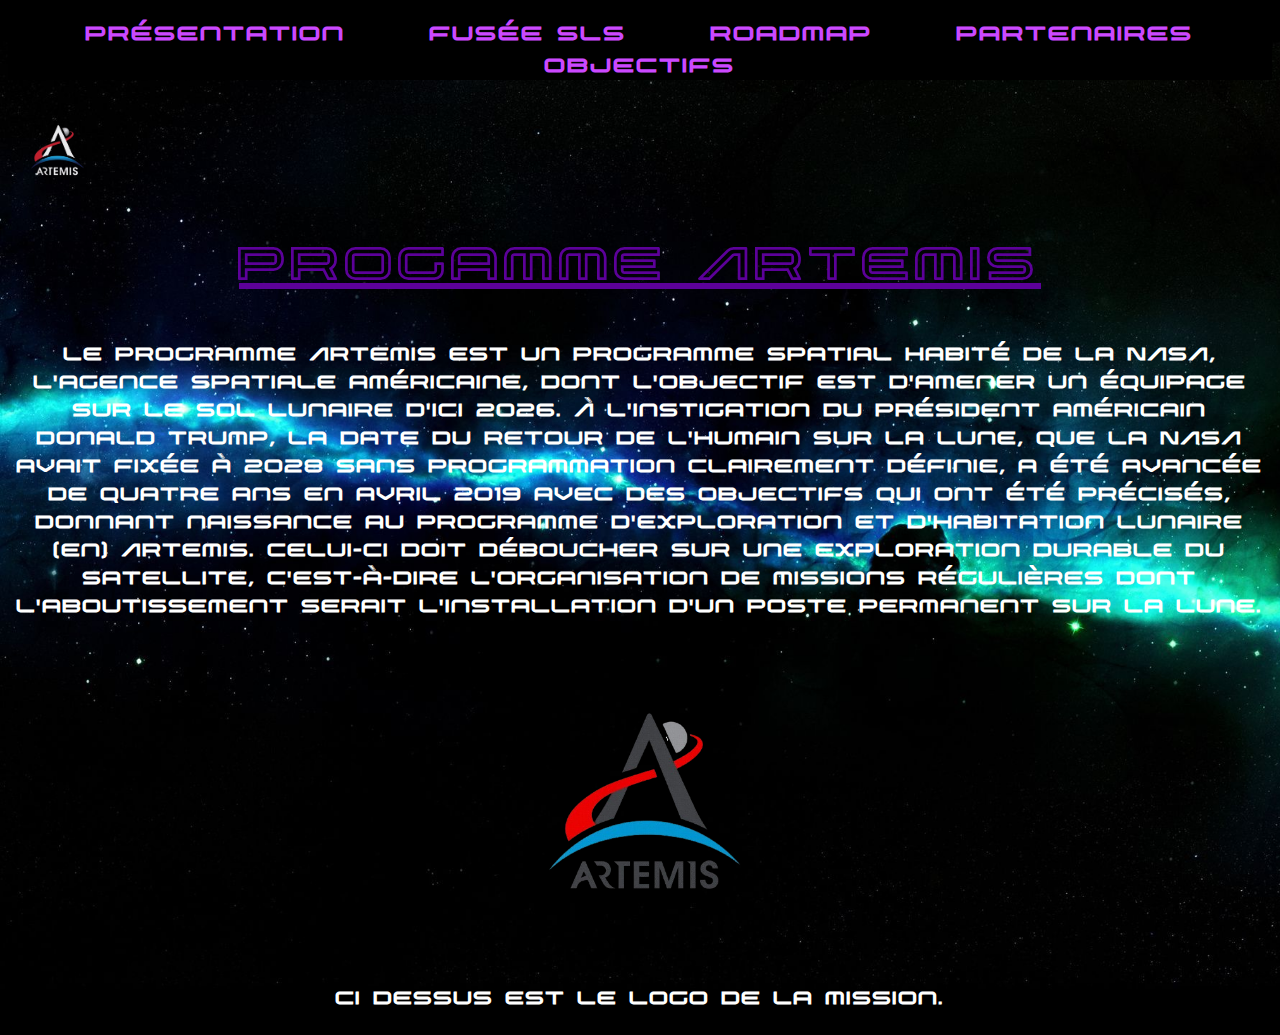
<file: index.html>
<!DOCTYPE html>
<html lang="fr">
<head>
    <meta charset="UTF-8">
    <meta name="viewport" content="width=device-width, initial-scale=1.0">
    <title>Programme Artemis</title>
    <link rel="stylesheet" href="style.css">
    <link rel="icon" type="image" href="images/image-removebg-preview2.png">
</head>
<body>
    <div class="menu">
        <ul>
            <li><a href="index.html">Présentation</a></li>
            <li><a href="Fusée SLS.html">Fusée SLS</a></li>
            <li><a href="Roadmap.html">Roadmap</a></li>
            <li><a href="Partenaires.html">Partenaires</a></li>
            <li><a href="Objectif.html">Objectifs</a></li>
        </ul>
    </div>
     <!-- le menu-->

    <div class="BL">
        <img src="images/image-removebg-preview-removebg-preview.png" alt="Logo Artemis" style="width:10%;height:10%" >
    </div>

    <h1> Progamme Artemis </h1>
     <!-- le titre pour chaque HTML-->

    <p>  Le programme Artemis est un programme spatial habité de la NASA,
    l'agence spatiale américaine, dont l'objectif est d'amener un équipage sur le sol lunaire d'ici 2026.
    À l'instigation du président américain Donald Trump, la date du retour de l'humain sur la Lune,
    que la NASA avait fixée à 2028 sans programmation clairement définie, a été avancée de quatre ans en avril 2019 avec des objectifs qui ont été précisés,
    donnant naissance au programme d'exploration et d'habitation lunaire (en) Artemis. Celui-ci doit déboucher sur une exploration durable du satellite, 
    c'est-à-dire l'organisation de missions régulières dont l'aboutissement serait l'installation d'un poste permanent sur la Lune.
    </p>
     <!-- Un paragraphe-->

    </div>
    <div style="text-align: center;">
        <img src="images/image-removebg-preview2.png" alt="Logo Artemis 2" style="width:25%;height:25%" >
    </div>
     <!-- une image-->

    <p> Ci dessus est le logo de la mission.</p>



</body>
</html>
</file>
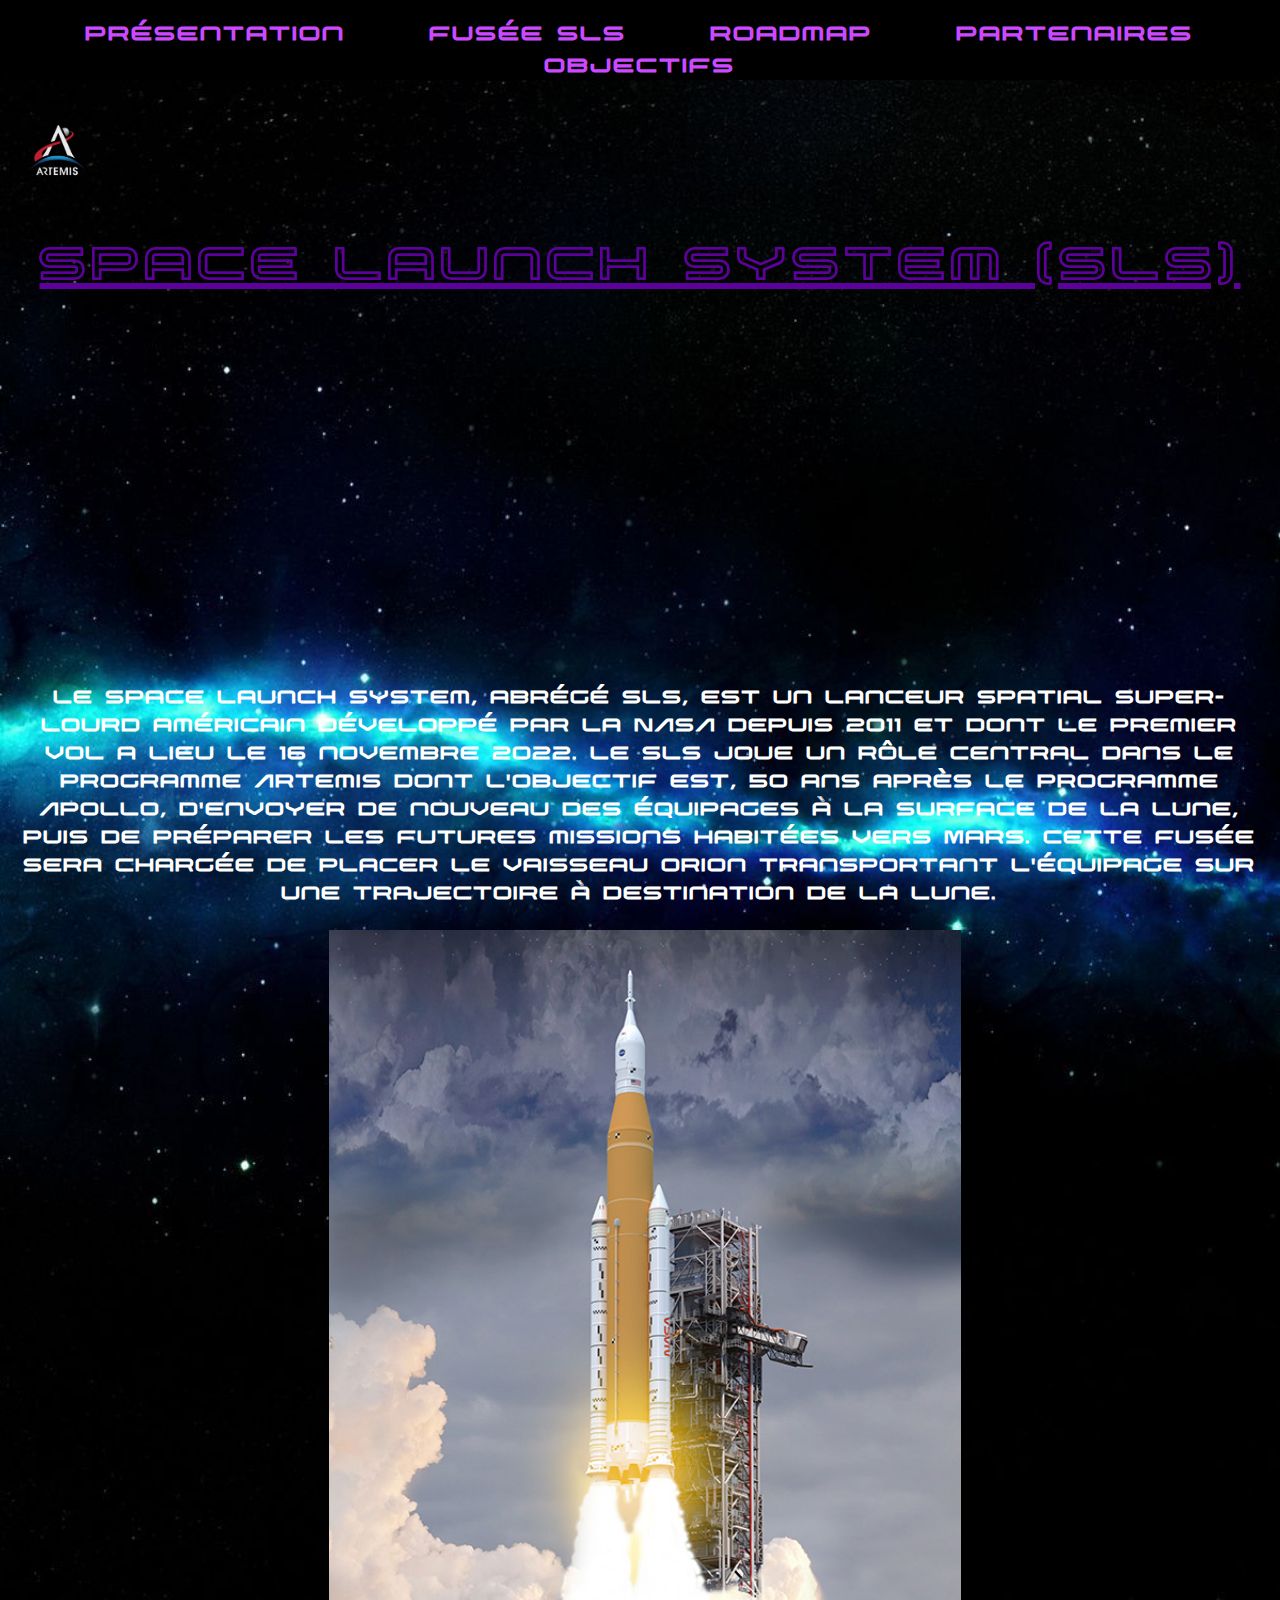
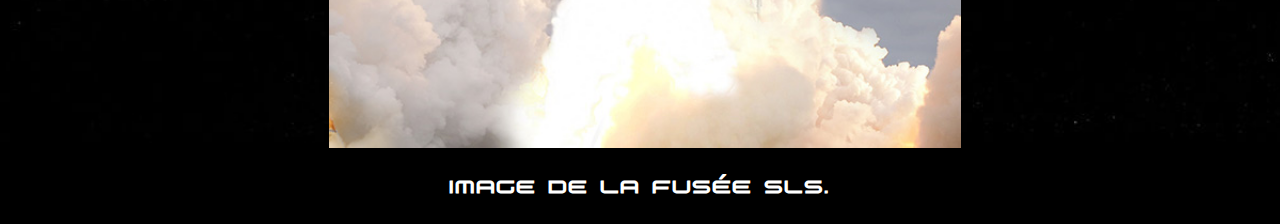
<file: Fusée SLS.html>
<!DOCTYPE html>
<html lang="fr">
<head>
    <meta charset="UTF-8">
    <meta name="viewport" content="width=device-width, initial-scale=1.0">
    <title>Programme Artemis</title>
    <link rel="stylesheet" href="style.css">
    <link rel="icon" type="image" href="images/image-removebg-preview2.png">
</head>
<body>
    <div class="menu">
        <ul>
            <li><a href="index.html">Présentation</a></li>
            <li><a href="Fusée SLS.html">Fusée SLS</a></li>
            <li><a href="Roadmap.html">Roadmap</a></li>
            <li><a href="Partenaires.html">Partenaires</a></li>
            <li><a href="Objectif.html">Objectifs</a></li>
        </ul>
    </div>

    <div class="BL">
        <img src="images/image-removebg-preview-removebg-preview.png" alt="Logo Artemis" style="width:10%;height:10%" >
    </div>
    
    <h1> Space Launch System (SLS) </h1>
    
    <div style="text-align: center;">
        <iframe width="560" height="315" src="https://www.youtube.com/embed/6C11Kr1mXDM?si=ib2CGBTyYbsfgZdj&amp;start=62
        &autoplay=1" 
        title="YouTube video player" 
        frameborder="0" 
        allow="accelerometer; autoplay; clipboard-write; encrypted-media; gyroscope; picture-in-picture; web-share" 
        referrerpolicy="strict-origin-when-cross-origin" 
        allowfullscreen>
        </iframe>
    </div>
    <!-- Ce code sert a jouer la video du lancement de la fusée (je l'ai trouvé sur internet) -->

   
    <p> Le Space Launch System, abrégé SLS, est un lanceur spatial super-lourd américain développé par la NASA depuis 2011 et dont le premier vol a lieu le 16 novembre 2022.
        Le SLS joue un rôle central dans le programme Artemis dont l'objectif est, 50 ans après le programme Apollo, d'envoyer de nouveau des équipages à la surface de la Lune,
        puis de préparer les futures missions habitées vers Mars.
        Cette fusée sera chargée de placer le vaisseau Orion transportant l'équipage sur une trajectoire à destination de la Lune.
    </p>
    
    <div style="text-align: center;">
        <img src="images/Artemis-mission.jpg" alt="Logo Artemis 2" style="width:50%;height:25%" >
    </div>
    
    <p> Image de la fusée SLS.</p>

</body>
</html>
</file>
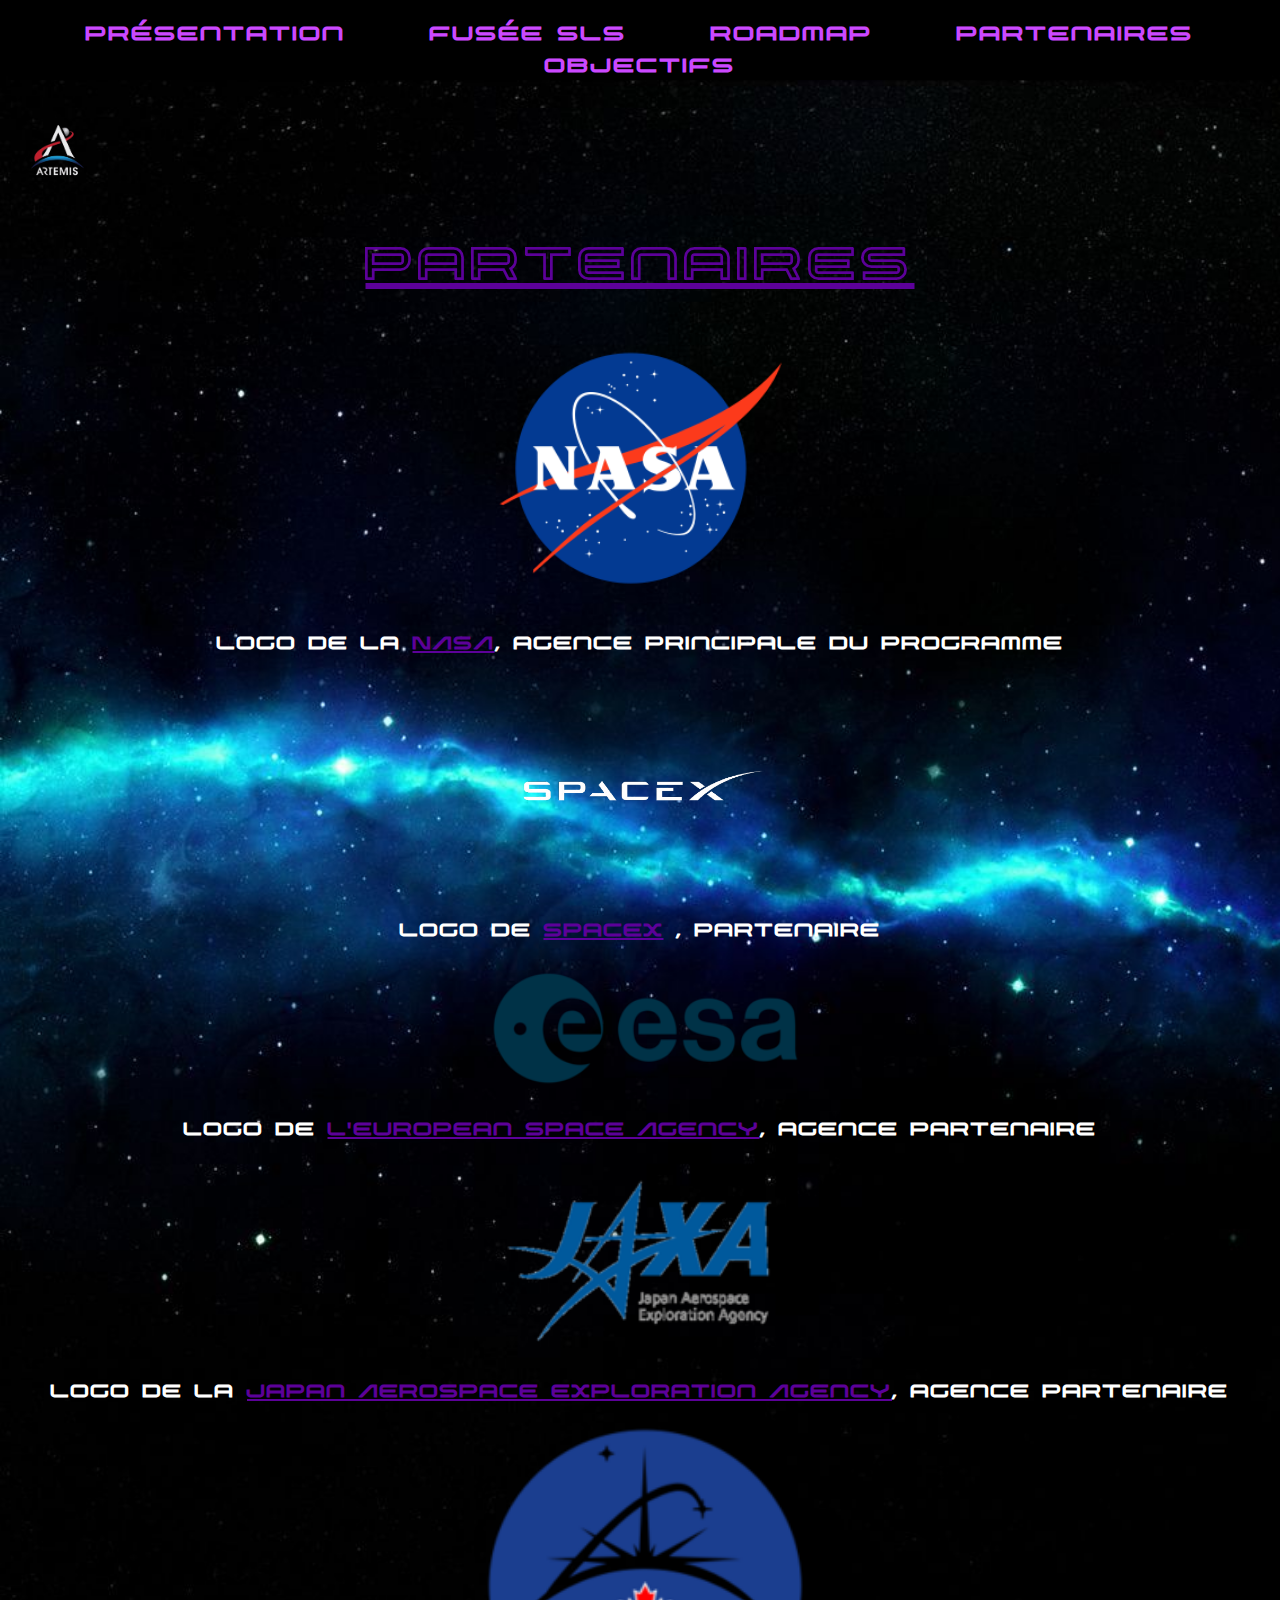
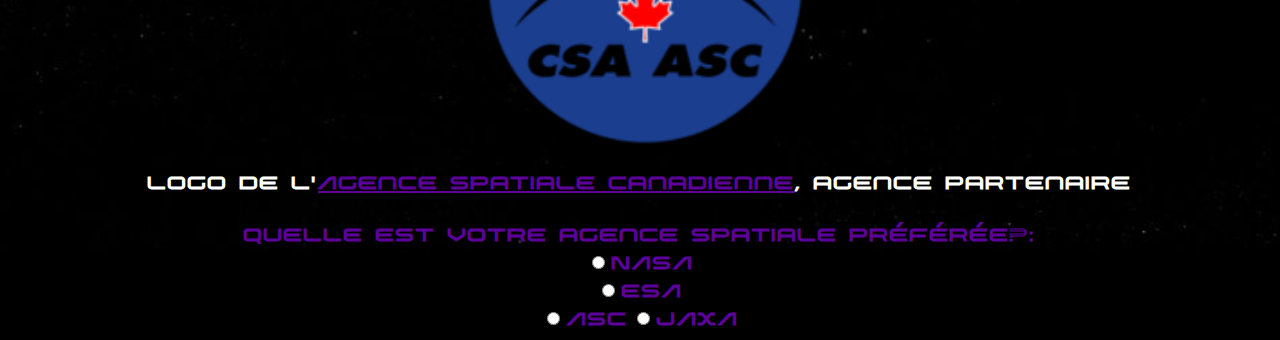
<file: Partenaires.html>
<!DOCTYPE html>
<html lang="fr">
<head>
    <meta charset="UTF-8">
    <meta name="viewport" content="width=device-width, initial-scale=1.0">
    <title>Programme Artemis</title>
    <link rel="stylesheet" href="style.css">
    <link rel="icon" type="image" href="images/image-removebg-preview2.png">
</head>
<body>
    <div class="menu">
        <ul>
            <li><a href="index.html">Présentation</a></li>
            <li><a href="Fusée SLS.html">Fusée SLS</a></li>
            <li><a href="Roadmap.html">Roadmap</a></li>
            <li><a href="Partenaires.html">Partenaires</a></li>
            <li><a href="Objectif.html">Objectifs</a></li>
        </ul>
    </div>

    <div class="BL">
        <img src="images/image-removebg-preview-removebg-preview.png" alt="Logo Artemis" style="width:10%;height:10%" >
    </div>

    <h1> Partenaires </h1>

    <div style="text-align: center;">
        <img src="images/NASA_logo.svg.png" alt="Logo Artemis 2" style="width:25%;height:25%" >
    </div>

    <p>Logo de la <a href="https://www.nasa.gov">NASA</a>, agence principale du programme</p>

    <div style="text-align: center;">
        <img src="images/spacex.png" alt="Logo Artemis 2" style="width:25%;height:25%" >
    </div>

    <p>Logo de <a href="https://www.spacex.com">SpaceX</a>   , partenaire</p>

    <div style="text-align: center;">
        <img src="images/280px-ESA_logo.png" alt="Logo Artemis 2" style="width:25%;height:25%" >
    </div>

    <p>Logo de <a href="https://www.esa.int">l'European Space Agency</a>, agence partenaire</p>

    <div style="text-align: center;">
        <img src="images/200px-Logo_JAXA.png" alt="Logo Artemis 2" style="width:25%;height:25%" >
    </div>

    <p>Logo de la <a href="https://global.jaxa.jp">Japan Aerospace Exploration Agency</a>, agence partenaire</p>

    <div style="text-align: center;">
        <img src="images/175px-Logo_AgenceSpatialeCanada.png" alt="Logo Artemis 2" style="width:25%;height:25%" >
    </div>

    <p>Logo de l'<a href="https://www.asc-csa.gc.ca/fra">Agence Spatiale Canadienne</a>, agence partenaire</p>     <!-- Cette page etait tres longue à faire-->


<div style="text-align: center;">
    <a>Quelle est votre agence spatiale préférée?:</a>
</div>
<div style="text-align: center;">
    
<form>
  <input type="radio" id="NASA" name="agence" value="NASA">
  <label for="NASA"><a>NASA</a></label><br>
  <input type="radio" id="ESA" name="agence" value="ESA">
  <label for="ESA"><a>ESA</a></label><br>
  <input type="radio" id="ASC" name="agence" value="ASC">               <!-- formulaire-->
  <label for="ASC"><a>ASC</a></label>
  <input type="radio" id="JAXA" name="agence" value="JAXA">
  <label for="JAXA"><a>JAXA</a></label>
</form>
</div>

</body>
</html>
</file>
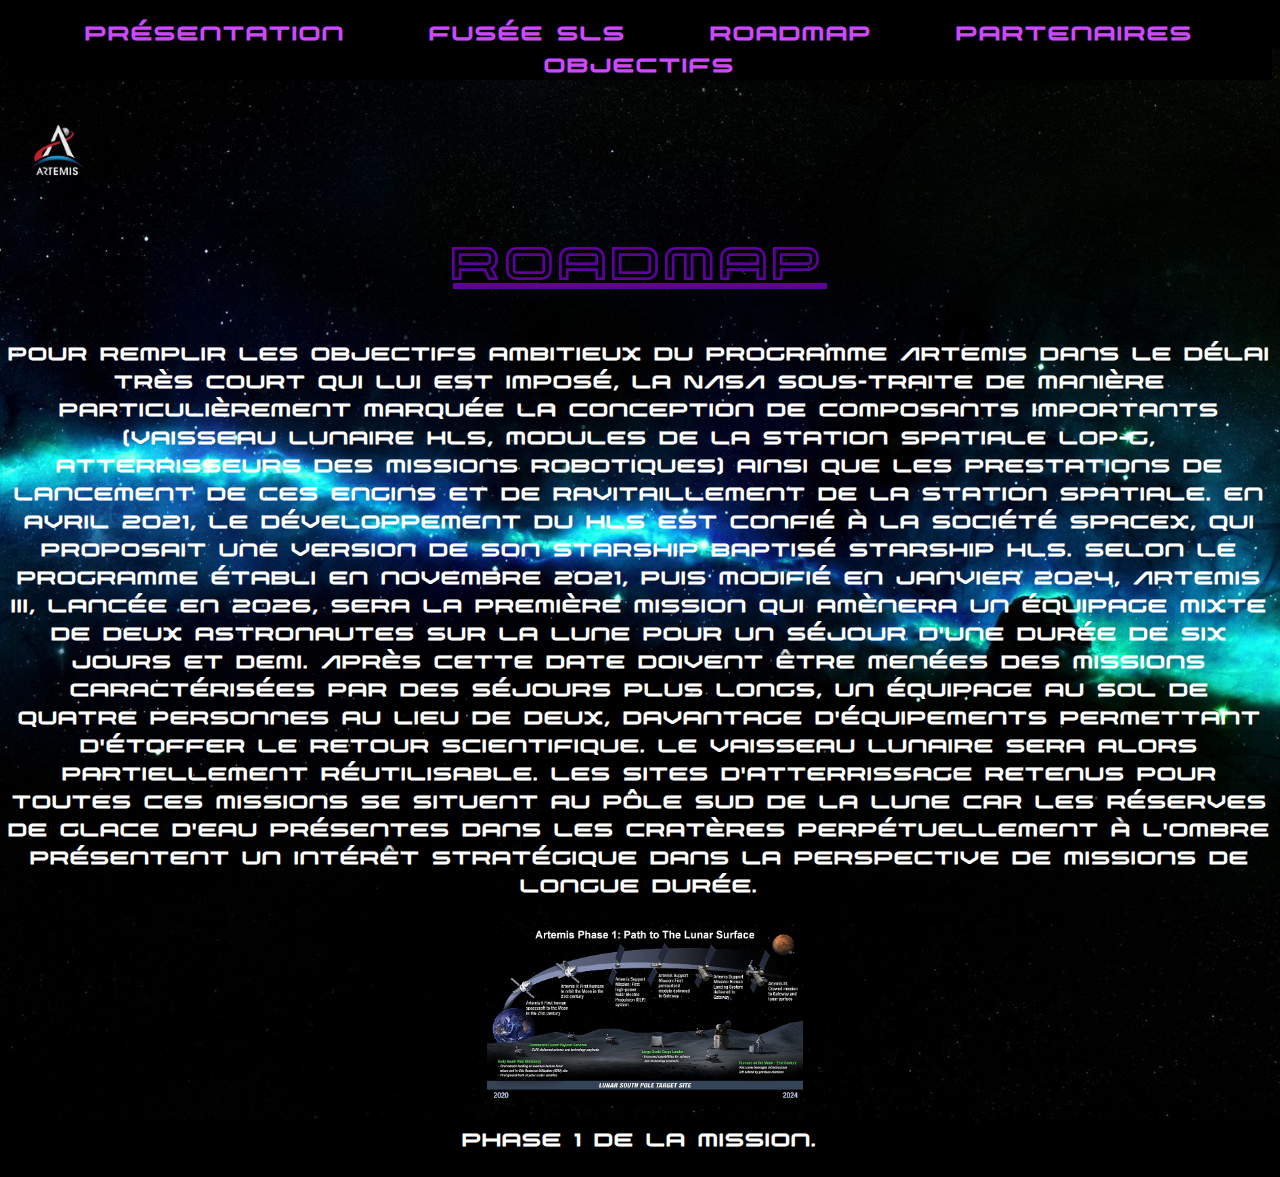
<file: Roadmap.html>
<!DOCTYPE html>
<html lang="fr">
<head>
    <meta charset="UTF-8">
    <meta name="viewport" content="width=device-width, initial-scale=1.0">
    <title>Programme Artemis</title>
    <link rel="stylesheet" href="style.css">
    <link rel="icon" type="image" href="images/image-removebg-preview2.png">
</head>
<body>
    <div class="menu">
        <ul>
            <li><a href="index.html">Présentation</a></li>
            <li><a href="Fusée SLS.html">Fusée SLS</a></li>
            <li><a href="Roadmap.html">Roadmap</a></li>
            <li><a href="Partenaires.html">Partenaires</a></li>
            <li><a href="Objectif.html">Objectifs</a></li>
        </ul>
    </div>

    <div class="BL">
        <img src="images/image-removebg-preview-removebg-preview.png" alt="Logo Artemis" style="width:10%;height:10%" >
    </div>

    <h1> Roadmap </h1>

    <p>  Pour remplir les objectifs ambitieux du programme Artemis dans le délai très court qui lui est imposé,
        la NASA sous-traite de manière particulièrement marquée la conception de composants importants (vaisseau lunaire HLS, modules de la station spatiale LOP-G,
        atterrisseurs des missions robotiques) ainsi que les prestations de lancement de ces engins et de ravitaillement de la station spatiale. En avril 2021,
        le développement du HLS est confié à la société SpaceX, qui proposait une version de son Starship baptisé Starship HLS. Selon le programme établi en novembre 2021,
        puis modifié en janvier 2024, Artemis III,
        lancée en 2026, sera la première mission qui amènera un équipage mixte de deux astronautes sur la Lune pour un séjour d'une durée de six jours et demi.
        Après cette date doivent être menées des missions caractérisées par des séjours plus longs, un équipage au sol de quatre personnes au lieu de deux,
        davantage d'équipements permettant d'étoffer le retour scientifique. Le vaisseau lunaire sera alors partiellement réutilisable.
        Les sites d'atterrissage retenus pour toutes ces missions se situent au pôle Sud de la Lune car les réserves de glace d'eau présentes dans les cratères perpétuellement à l'ombre présentent un intérêt stratégique dans la perspective de missions de longue durée.
    </div>

    <div style="text-align: center;">
        <img src="images/Artemis_Phase_1.jpg" alt="plan mission" style="width:25%;height:25%" >
    </div>

    <p> Phase 1 de la mission.</p>

</body>
</html>
</file>
<file: style.css>
@font-face {
    font-family: 'le-turfu';
    src: url(polices/Nebula-Regular.otf);
}
@font-face {
    font-family: 'leturfumaispourlestitres';
    src: url(polices/Nebula-Hollow.otf); /*Je me suis permis d'importer des fonts*/
}

body{
    background-image: url(images/7a9c567fe1bda61c5d8c1a8fcf105890.jpg) ;
    -webkit-background-size: cover;
    -moz-background-size: cover;
    -o-background-size: cover;
    background-size: cover

}

p{
    text-align: center;   /*Paragraphes*/
    font-weight: bold;
    font-size: x-large;
    font-family: 'le-turfu';
    color: white;
}

a{
    text-align: center;   
    font-weight: bold;
    font-size: x-large;
    font-family: 'le-turfu';
    color: rgb(92, 1, 153);
}

h1{
    text-align: center;
    text-decoration: underline;     /*Titres*/
    font-family:'leturfumaispourlestitres' ;
    font-size: 400%;
    color: rgb(92, 1, 153);
}

.BL{
    text-align: left;
}

.conteneur {
    display: flex;
    align-items: center; 
}

img {
    display: inline-block; 
    margin-left: 10px;   /*Images*/
    vertical-align: middle; 
}

.menu ul {
    list-style: none;
    padding: 0;
    background-color: #000;   /*codes pour le menu*/
    text-align: center;
}

.menu li {
    display: inline;
    margin: 0 20px;
    font-family: 'leturfumaispourlestitres';
}

.menu a {
    text-decoration: none;
    color: rgb(203, 73, 255); 
    font-size: 27px; 
    padding: 10px 20px; 
}

.menu a:hover{
    background: #303030; 
    }

html::-webkit-scrollbar {
    width: 30px;
  }
       
  html::-webkit-scrollbar-track {
    background: black;
    box-shadow: inset 0 0 6px rgba(0, 0, 0, 0.3);
  }
       
  html::-webkit-scrollbar-thumb {
    background: rgb(0, 0, 0);
    border: 3px solid rgb(123, 0, 206);        /*J'ai rechercher le code de la scrollbar sur internet */
  }

.zoom {
    width: 100%;
    height: 100%;
    display: flex;
    align-items: center;
}

img {
    width: 100%; 
    height: auto;
    transition: transform 0.3s; 
    display: inline-block; 
    margin-left: 10px; 
    vertical-align: middle;
}

.zoom img:hover {
    transform: scale(1.045);    /*zoom de 4.5% pour rendre beau */
}
</file>
